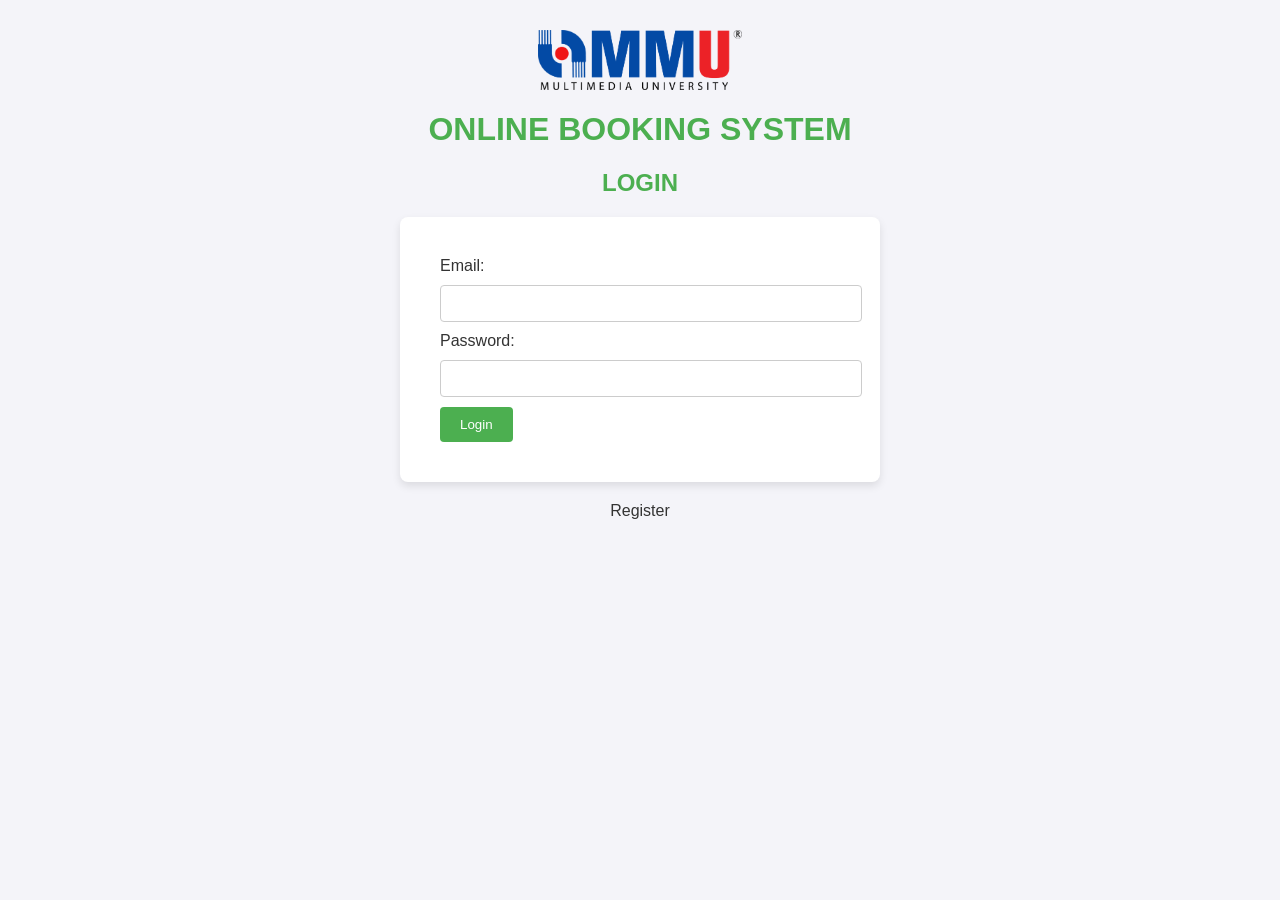
<file: booking-system/index.html>
<!DOCTYPE html>
<html data-bs-theme="light" lang="en">

<head>
    <meta charset="utf-8">
    <meta name="viewport" content="width=device-width, initial-scale=1.0, shrink-to-fit=no">
    <title>Login</title>
    <link rel="stylesheet" href="assets/bootstrap/css/bootstrap.min.css">
    <link rel="stylesheet" href="assets/css/style.css">
    <link rel="stylesheet" href="assets/css/style-1.css">
</head>

<body>
    <header>
        <img style="text-align: center;display: block;margin: auto;width: 204px;margin-top: 30px;" src="assets/img/MMU_Logo.png">
        <h1 style="text-align: center;color: rgb(76,175,80);">ONLINE BOOKING SYSTEM</h1>
    </header>

    <h2 style="color: rgb(76, 175, 80);">LOGIN</h2>

    <form method="POST" action="login.php">
        <span> Email: </span>
        <input type="email" name="email" required="">
        <br>
        <span> Password: </span>
        <input type="password" name="password" required="">
        <br>
        <input type="submit" value="Login">
    </form>

    <a href="registration_form.html">Register</a>
    
    <script src="https://cdn.jsdelivr.net/npm/bootstrap@5.3.3/dist/js/bootstrap.bundle.min.js"></script>
</body>

</html>
</file>
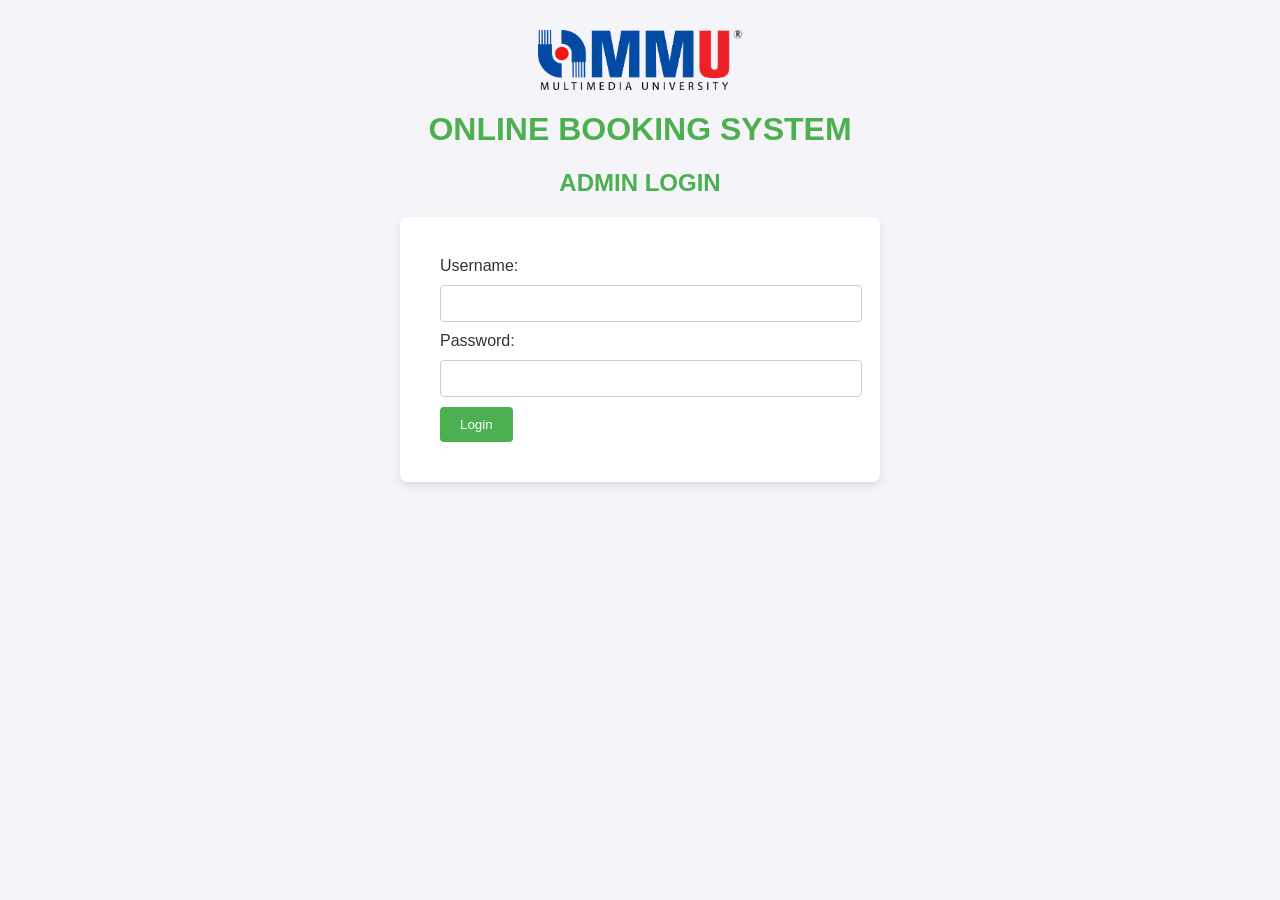
<file: booking-system/admin.html>
<!DOCTYPE html>
<html data-bs-theme="light" lang="en">

<head>
    <meta charset="utf-8">
    <meta name="viewport" content="width=device-width, initial-scale=1.0, shrink-to-fit=no">
    <title>Login</title>
    <link rel="stylesheet" href="assets/bootstrap/css/bootstrap.min.css">
    <link rel="stylesheet" href="assets/css/style.css">
    <link rel="stylesheet" href="assets/css/style-1.css">
</head>

<body>
    <header>
        <img style="text-align: center;display: block;margin: auto;width: 204px;margin-top: 30px;" src="assets/img/MMU_Logo.png">
        <h1 style="text-align: center;color: rgb(76,175,80);">ONLINE BOOKING SYSTEM</h1>
    </header>

    <h2 style="color: rgb(76, 175, 80);">ADMIN LOGIN</h2>

    <form method="POST" action="admin_login.php">
        <span> Username: </span>
        <input type="text" name="username" required="">
        <br>
        <span> Password: </span>
        <input type="password" name="password" required="">
        <br>
        <input type="submit" value="Login">
    </form>
    
    <script src="https://cdn.jsdelivr.net/npm/bootstrap@5.3.3/dist/js/bootstrap.bundle.min.js"></script>
</body>

</html>
</file>
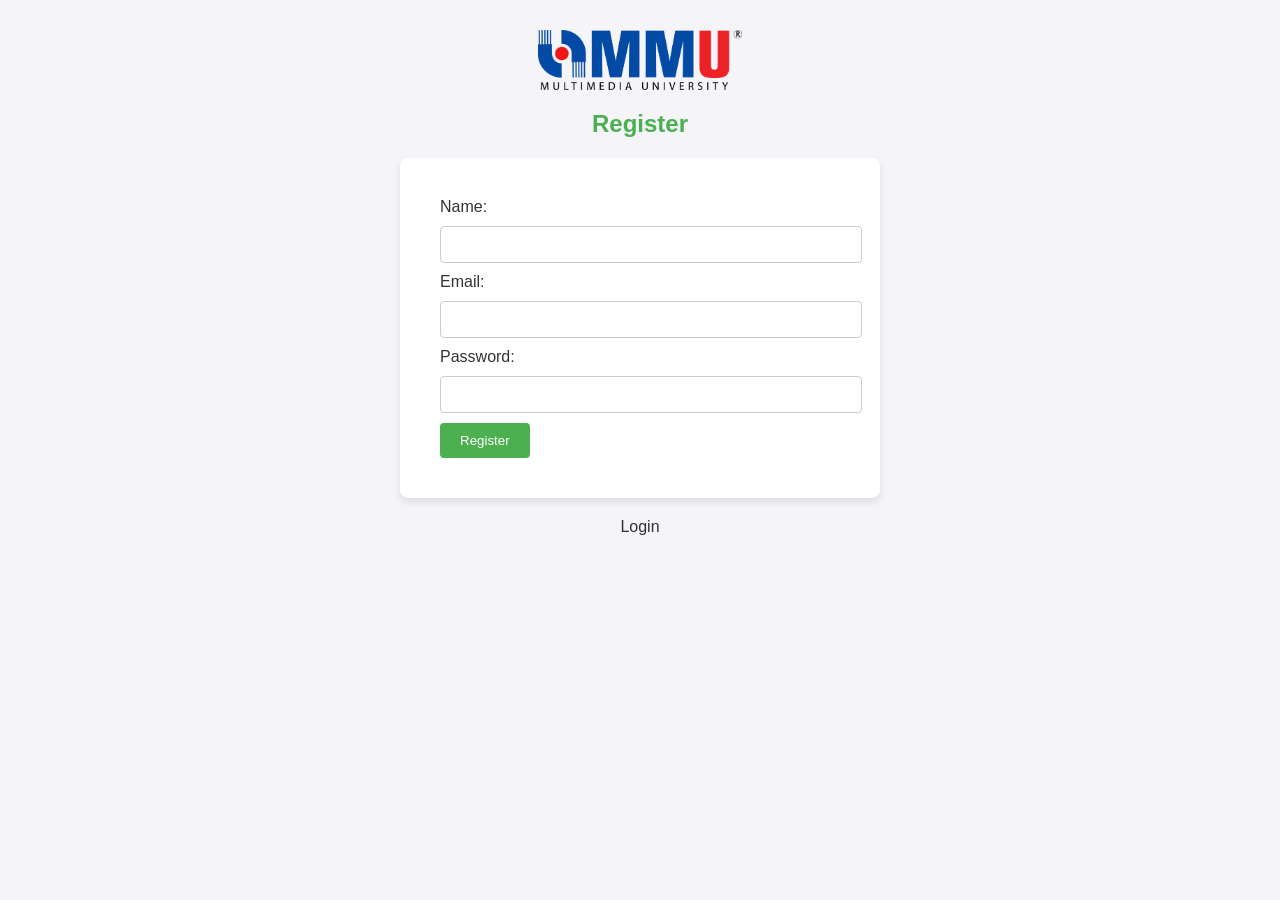
<file: booking-system/registration_form.html>
<!DOCTYPE html>
<html data-bs-theme="light" lang="en">

<head>
    <meta charset="utf-8">
    <meta name="viewport" content="width=device-width, initial-scale=1.0, shrink-to-fit=no">
    <title>Register</title>
    <link rel="stylesheet" href="assets/bootstrap/css/bootstrap.min.css">
    <link rel="stylesheet" href="assets/css/style.css">
    <link rel="stylesheet" href="assets/css/style-1.css">
</head>

<body>
    <header>
        <img style="text-align: center;display: block;margin: auto;width: 204px;margin-top: 30px;" src="assets/img/MMU_Logo.png">
    </header>
    
    <h2>Register</h2>

    <form method="POST" action="register.php">
        <span> Name: </span>
        <input type="text" name="name" required="">
        <br>
        <span> Email: </span>
        <input type="email" name="email" required="">
        <br>
        <span> Password: </span>
        <input type="password" name="password" required="">
        <br>
        <input type="submit" value="Register">
    </form>

    <a href="index.html">Login</a>

    <script src="https://cdn.jsdelivr.net/npm/bootstrap@5.3.3/dist/js/bootstrap.bundle.min.js"></script>
</body>

</html>
</file>
<file: booking-system/assets/css/style.css>
/* style.css */

body {
  font-family: Arial, sans-serif;
  margin: 0;
  padding: 0;
  background-color: #f4f4f9;
  color: #333;
}

h2 {
  text-align: center;
  color: #4CAF50;
}

form {
  margin: 20px auto;
  padding: 40px;
  background-color: #fff;
  border-radius: 8px;
  box-shadow: 0 4px 8px rgba(0, 0, 0, 0.1);
  /*max-width: 400px;*/
  width: 400px;
}

input[type="email"], input[type="password"], input[type="text"], input[type="date"], input[type="time"] {
  width: 100%;
  padding: 10px;
  margin: 10px 0;
  border: 1px solid #ccc;
  border-radius: 4px;
}

input[type="submit"], button {
  padding: 10px 20px;
  background-color: #4CAF50;
  color: white;
  border: none;
  border-radius: 4px;
  cursor: pointer;
}

input[type="submit"]:hover, button:hover {
  background-color: #45a049;
}

a {
  display: block;
  text-align: center;
  margin-top: 20px;
  text-decoration: none;
  color: #333;
}

a:hover {
  text-decoration: underline;
}
</file>
<file: booking-system/assets/css/style-1.css>
/* style.css */

body {
  font-family: Arial, sans-serif;
  margin: 0;
  padding: 0;
  background-color: #f4f4f9;
  color: #333;
}

h2 {
  text-align: center;
  color: #4CAF50;
}

form {
  margin: 20px auto;
  padding: 40px;
  background-color: #fff;
  border-radius: 8px;
  box-shadow: 0 4px 8px rgba(0, 0, 0, 0.1);
  /*max-width: 400px;*/
  width: 400px;
}

input[type="email"], input[type="password"], input[type="text"], input[type="date"], input[type="time"] {
  width: 100%;
  padding: 10px;
  margin: 10px 0;
  border: 1px solid #ccc;
  border-radius: 4px;
}

input[type="submit"], button {
  padding: 10px 20px;
  background-color: #4CAF50;
  color: white;
  border: none;
  border-radius: 4px;
  cursor: pointer;
}

input[type="submit"]:hover, button:hover {
  background-color: #45a049;
}

a {
  display: block;
  text-align: center;
  margin-top: 20px;
  text-decoration: none;
  color: #333;
}

a:hover {
  text-decoration: underline;
}

/* Table styling */

table {
  width: 90%;
  max-width: 800px;
  margin: 20px auto;
  border-collapse: collapse;
  background-color: #fff;
  border-radius: 8px;
  box-shadow: 0 4px 8px rgba(0,0,0,0.1);
  overflow: hidden;
  display: block;
}

thead tr {
  background-color: #4CAF50;
  color: white;
  text-align: left;
}

th, td {
  padding: 12px 15px;
  border-bottom: 1px solid #ddd;
}

tbody tr:hover {
  background-color: #f1f1f1;
}

button {
  padding: 6px 12px;
  font-size: 0.9em;
}
</file>
